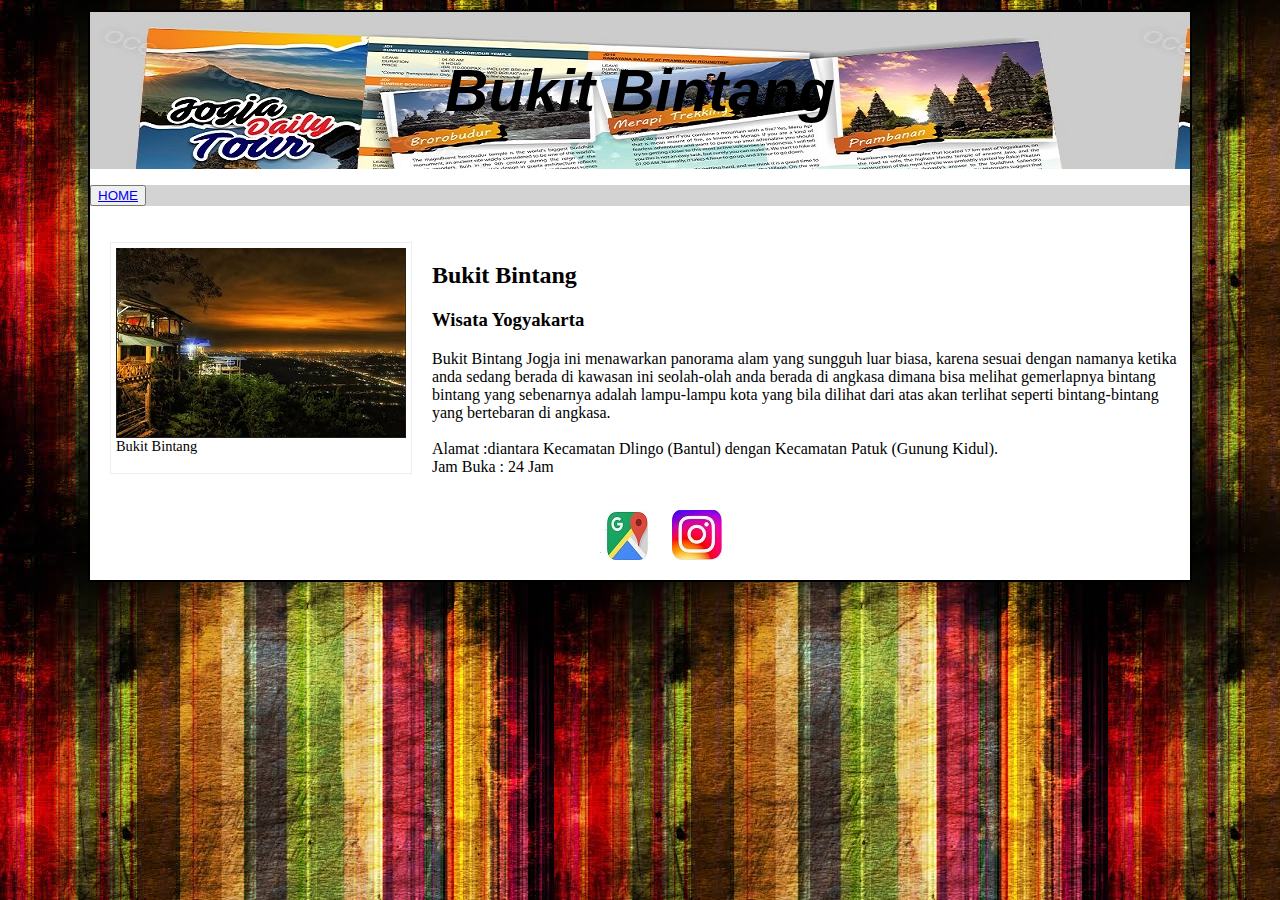
<file: bukitbintang.html>
<head>
		<link rel="stylesheet" type="text/css" href="bb.css">
</head>
<body>
	<div class="wrap">
		<div class="header">			
			<center>
			<h1>Bukit Bintang</h1>
			</center>
		</div>
		<div class="menu">
			<ul>
				<!--<li><a href="index.php">Home</a></li>-->
				<button><a class="tombol" href="index.html">HOME</a></button>
							
			</ul>
		</div>
		
	<section class="utama">
	<article>
			<figure>
				<img src="gmbr/bb.jfif" alt="Bukit Bintang"/>
				<figcaption>Bukit Bintang</figcaption>
			</figure>
		<hgroup>
			<h2>Bukit Bintang</h2>
			<h3>Wisata Yogyakarta</h3>
		</hgroup>

		<p>Bukit Bintang Jogja ini menawarkan panorama alam yang sungguh luar biasa, karena sesuai dengan namanya ketika anda sedang berada di kawasan ini seolah-olah anda berada di angkasa dimana bisa melihat gemerlapnya bintang bintang  yang sebenarnya adalah lampu-lampu kota yang bila dilihat dari atas akan terlihat seperti bintang-bintang yang bertebaran di angkasa.<br><br>Alamat   :diantara Kecamatan Dlingo (Bantul) dengan Kecamatan Patuk (Gunung Kidul). <br>
			Jam Buka : 24 Jam <br>
			
		
		</article>
			<ul>
				<a href="https://www.google.com/maps/dir/-7.776179,110.5572998/Bukit+Bintang,+Suryatmajan,+Kec.+Danurejan,+Kota+Yogyakarta,+Daerah+Istimewa+Yogyakarta+55213/@-7.7949938,110.482829,13z/data=!3m1!4b1!4m9!4m8!1m1!4e1!1m5!1m1!1s0x2e7a58282b65d9d9:0x7834965220a35a0d!2m2!1d110.4816803!2d-7.8439209" target="blank"> <img src="logo/maps.jpg" ></a> 
				
				 <a href="https://www.instagram.com/explore/locations/772659604/bukit-bintanggunung-kidulyogyakarta/"blank"> <img src="logo/ig.jpg" > </a>

			</ul>
		</section>
</file>
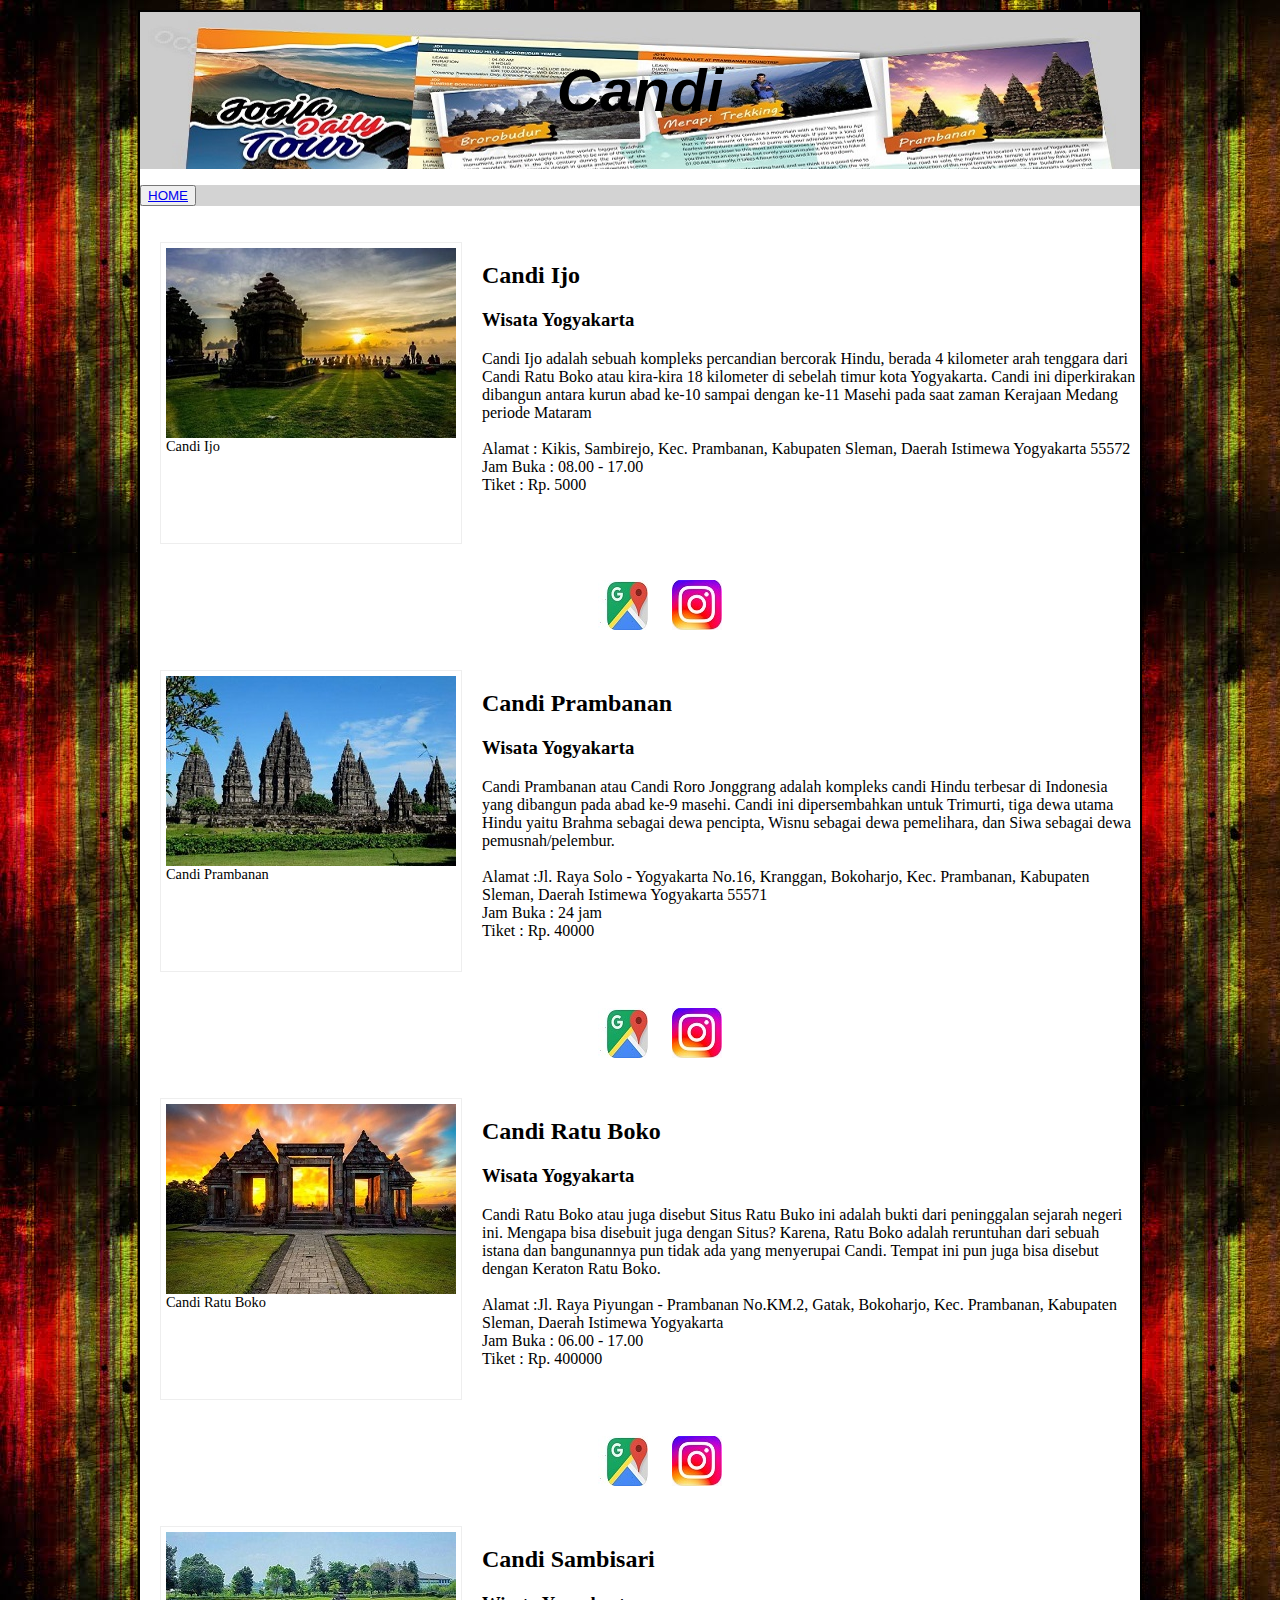
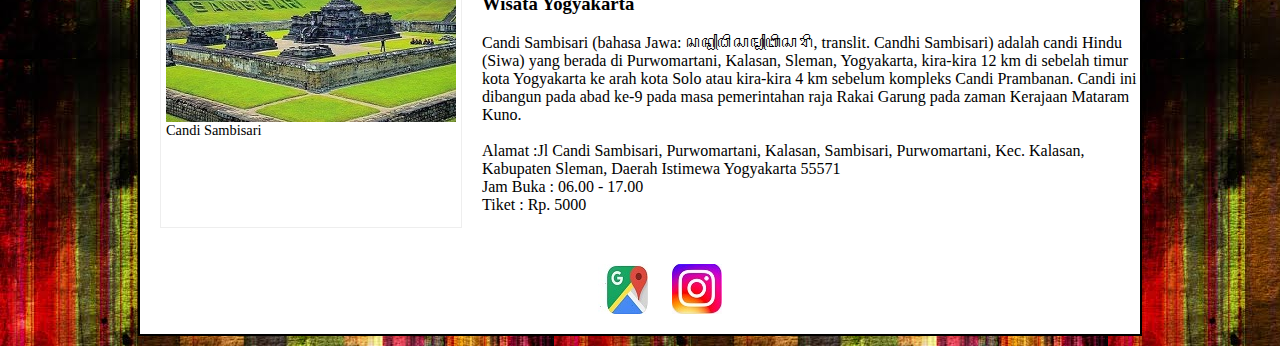
<file: candi.html>
<head>
		<link rel="stylesheet" type="text/css" href="candi.css">
</head>
<body>
	<div class="wrap">
		<div class="header">			
			<center>
			<h1>Candi</h1>
			</center>
		</div>
		<div class="menu">
			<ul>
				<!--<li><a href="index.php">Home</a></li>-->
				<button><a class="tombol" href="index.html">HOME</a></button>
							
			</ul>
		</div>
		
	<section class="utama">
	<article>
			<figure>
				<img src="gmbr/ijo.jfif" alt="Candi Ijo"/>
				<figcaption>Candi Ijo</figcaption>
			</figure>
		<hgroup>
			<h2>Candi Ijo</h2>
			<h3>Wisata Yogyakarta</h3>
		</hgroup>

		<p>Candi Ijo adalah sebuah kompleks percandian bercorak Hindu, berada 4 kilometer arah tenggara dari Candi Ratu Boko atau kira-kira 18 kilometer di sebelah timur kota Yogyakarta. Candi ini diperkirakan dibangun antara kurun abad ke-10 sampai dengan ke-11 Masehi pada saat zaman Kerajaan Medang periode Mataram<br><br>Alamat   : Kikis, Sambirejo, Kec. Prambanan, Kabupaten Sleman, Daerah Istimewa Yogyakarta 55572 <br>
			Jam Buka : 08.00 - 17.00<br>
			Tiket    : Rp. 5000</p><br>
			
		
		</article>
			<ul>
				<a href="https://www.google.com/maps/place/Candi+Ijo/@-7.7838319,110.5118548,15z/data=!4m2!3m1!1s0x0:0xa062a1bc51696d11?sa=X&ved=2ahUKEwiaqqf19snmAhWTcn0KHfTvBzcQ_BIwFXoECBwQCA" target="blank"> <img src="logo/maps.jpg" ></a> 
				
				 <a href="https://www.instagram.com/explore/locations/1009515123/candi-ijo-jogjakarta?hl=id" target="blank"> <img src="logo/ig.jpg" > </a>

			</ul>
		</section>

		<article>
			<figure>
				<img src="gmbr/prambanan.jfif" alt="Candi Prambanan"/>
				<figcaption>Candi Prambanan</figcaption>
			</figure>
		<hgroup>
			<h2>Candi Prambanan</h2>
			<h3>Wisata Yogyakarta</h3>
		</hgroup>

		<p>Candi Prambanan atau Candi Roro Jonggrang adalah kompleks candi Hindu terbesar di Indonesia yang dibangun pada abad ke-9 masehi. Candi ini dipersembahkan untuk Trimurti, tiga dewa utama Hindu yaitu Brahma sebagai dewa pencipta, Wisnu sebagai dewa pemelihara, dan Siwa sebagai dewa pemusnah/pelembur.<br><br>Alamat   :Jl. Raya Solo - Yogyakarta No.16, Kranggan, Bokoharjo, Kec. Prambanan, Kabupaten Sleman, Daerah Istimewa Yogyakarta 55571<br>
			Jam Buka : 24 jam <br>
			Tiket    : Rp. 40000</p><br>
			
		
		</article>
			<ul>
				<a href="https://www.google.com/maps/place/Candi+Prambanan/@-7.7520206,110.4914674,15z/data=!4m5!3m4!1s0x0:0x19e7a03b25955a2d!8m2!3d-7.7520206!4d110.4914674" target="blank"> <img src="logo/maps.jpg" ></a> 
				
				 <a href="https://www.instagram.com/prambananpark/" target="blank"> <img src="logo/ig.jpg" > </a>

			</ul>
		</section>
				
		<article>
			<figure>
				<img src="gmbr/ratuboko.jpg" alt="Candi Ratu Boko"/>
				<figcaption>Candi Ratu Boko</figcaption>
			</figure>
		<hgroup>
			<h2>Candi Ratu Boko</h2>
			<h3>Wisata Yogyakarta</h3>
		</hgroup>

		<p>Candi Ratu Boko atau juga disebut Situs Ratu Buko ini adalah bukti dari peninggalan sejarah negeri ini. Mengapa bisa disebuit juga dengan Situs? Karena, Ratu Boko adalah reruntuhan dari sebuah istana dan bangunannya pun tidak ada yang menyerupai Candi. Tempat ini pun juga bisa disebut dengan Keraton Ratu Boko.<br><br>Alamat   :Jl. Raya Piyungan - Prambanan No.KM.2, Gatak, Bokoharjo, Kec. Prambanan, Kabupaten Sleman, Daerah Istimewa Yogyakarta<br>
			Jam Buka : 06.00 - 17.00<br>
			Tiket    : Rp. 400000</p><br>
			
		
		</article>
			<ul>
				<a href="https://www.google.com/maps/place/Ratu+Boko/@-7.7705416,110.4894158,15z/data=!4m2!3m1!1s0x0:0x153f44f14476f95b?sa=X&ved=2ahUKEwjNz4nx9snmAhWaV30KHediBrEQ_BIwFXoECB8QCA" target="blank"> <img src="logo/maps.jpg" ></a> 
				
				 <a href="https://www.instagram.com/explore/locations/262572977439027/candi-ratu-boko" target="blank"> <img src="logo/ig.jpg" > </a>

			</ul>
		</section>

		<article>
			<figure>
				<img src="gmbr/sambisari.jfif" alt="Candi Sambisari"/>
				<figcaption>Candi Sambisari</figcaption>
			</figure>
		<hgroup>
			<h2>Candi Sambisari</h2>
			<h3>Wisata Yogyakarta</h3>
		</hgroup>

		<p>Candi Sambisari (bahasa Jawa: ꦕꦤ꧀ꦝꦶ​ꦱꦩ꧀ꦧꦶꦱꦫꦶ, translit. Candhi Sambisari) adalah candi Hindu (Siwa) yang berada di Purwomartani, Kalasan, Sleman, Yogyakarta, kira-kira 12 km di sebelah timur kota Yogyakarta ke arah kota Solo atau kira-kira 4 km sebelum kompleks Candi Prambanan. Candi ini dibangun pada abad ke-9 pada masa pemerintahan raja Rakai Garung pada zaman Kerajaan Mataram Kuno.<br><br>Alamat   :Jl Candi Sambisari, Purwomartani, Kalasan, Sambisari, Purwomartani, Kec. Kalasan, Kabupaten Sleman, Daerah Istimewa Yogyakarta 55571<br>
			Jam Buka : 06.00 - 17.00 <br>
			Tiket    : Rp. 5000</p><br>
			
		
		</article>
			<ul>
				<a href="https://www.google.com/maps/place/Candi+Sambisari/@-7.7624319,110.4470205,15z/data=!4m2!3m1!1s0x0:0xd8f5c2d79ac124f3?sa=X&ved=2ahUKEwistsSE98nmAhXRUn0KHQ6jB8wQ_BIwFXoECBoQCA" target="blank"> <img src="logo/maps.jpg" ></a> 
				
				 <a href="https://www.instagram.com/explore/locations/122816014823539/candi-sambisari/" target="blank"> <img src="logo/ig.jpg" > </a>

			</ul>
		</section>
</file>
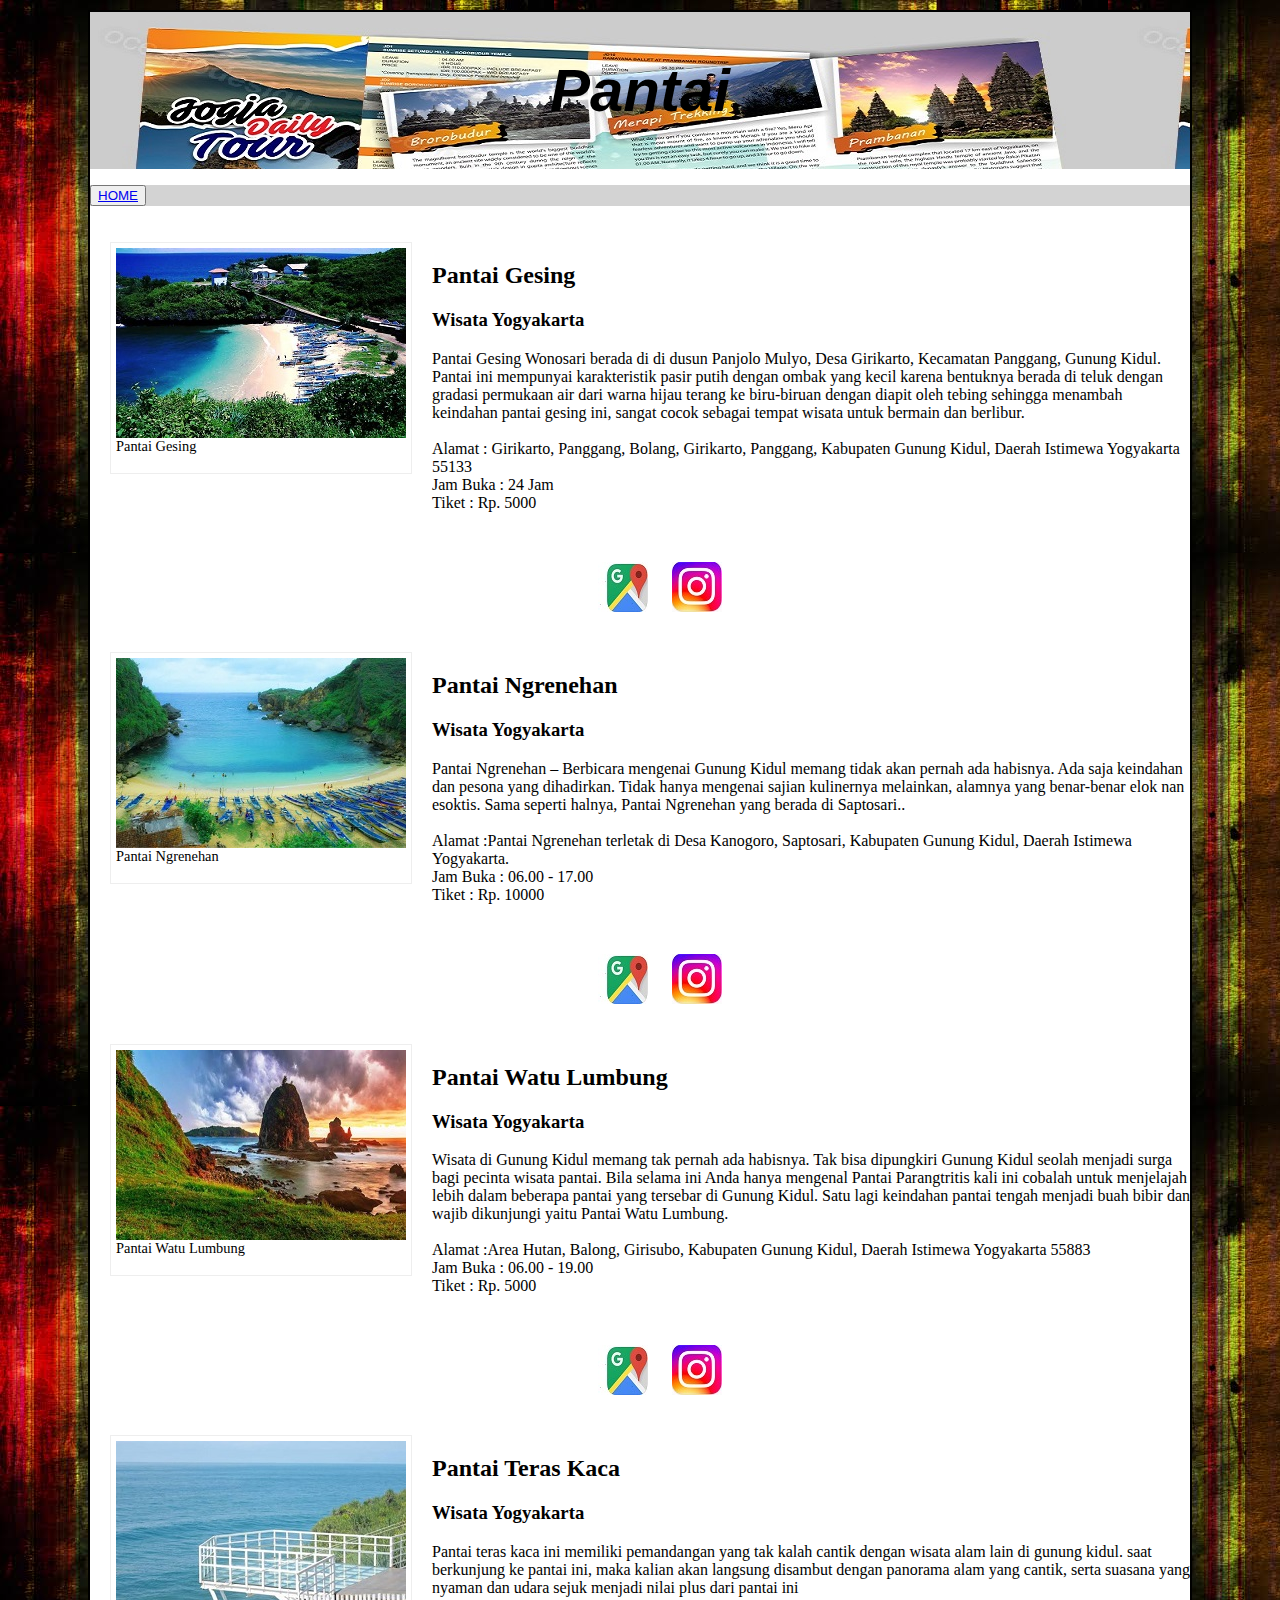
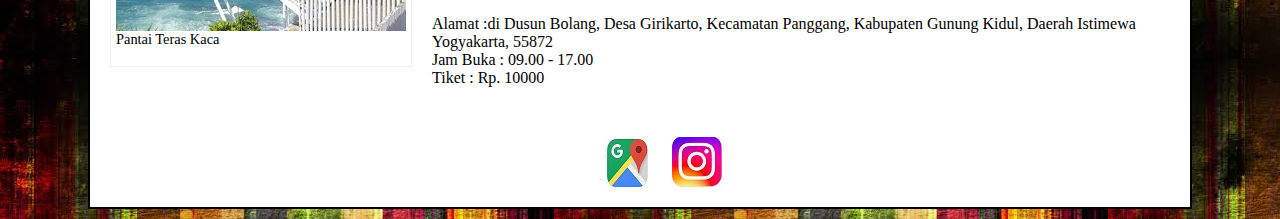
<file: pantai.html>
<head>
		<link rel="stylesheet" type="text/css" href="pantai.css">
</head>
<body>
	<div class="wrap">
		<div class="header">			
			<center>
			<h1>Pantai</h1>
			
		</center>
		</div>
		<div class="menu">
			<ul>
				<!--<li><a href="kembali.html">Home</a></li>-->
				<button><a class="tombol" href="index.html">HOME</a></button>
			</ul>
		</div>
		
	<section class="utama">
	<article>
			<figure>
				<img src="gmbr/pantaigesing.jfif" alt="Pantai Gesing"/>
				<figcaption>Pantai Gesing</figcaption>
			</figure>
		<hgroup>
			<h2>Pantai Gesing</h2>
			<h3>Wisata Yogyakarta</h3>
		</hgroup>

		<p>Pantai Gesing Wonosari berada di di dusun Panjolo Mulyo, Desa Girikarto, Kecamatan Panggang, Gunung Kidul. Pantai ini mempunyai karakteristik pasir putih dengan ombak yang kecil karena bentuknya berada di teluk dengan gradasi permukaan air dari warna hijau terang ke biru-biruan dengan diapit oleh tebing sehingga menambah keindahan pantai gesing ini, sangat cocok sebagai tempat wisata untuk bermain dan berlibur.<br><br>Alamat   : Girikarto, Panggang, Bolang, Girikarto, Panggang, Kabupaten Gunung Kidul, Daerah Istimewa Yogyakarta 55133 <br>
			Jam Buka : 24 Jam <br>
			Tiket    : Rp. 5000</p><br>
			
		
		</article>
			<ul>
				<a href="https://www.google.com/maps/place/Pantai+Gesing/@-8.108139,110.4684332,15z/data=!4m5!3m4!1s0x0:0xfaf1f0102bac9342!8m2!3d-8.108139!4d110.4684332" target="blank"> <img src="logo/maps.jpg" ></a> 
				
				 <a href="https://www.instagram.com/explore/locations/951922804/pantai-gesing" target="blank"> <img src="logo/ig.jpg" > </a>

			</ul>
		</section>

		<article>
			<figure>
				<img src="gmbr/pantaiNgrenehan.jfif" alt="Pantai Ngrenehan"/>
				<figcaption>Pantai Ngrenehan</figcaption>
			</figure>
		<hgroup>
			<h2>Pantai Ngrenehan</h2>
			<h3>Wisata Yogyakarta</h3>
		</hgroup>

		<p>Pantai Ngrenehan – Berbicara mengenai Gunung Kidul memang tidak akan pernah ada habisnya. Ada saja keindahan dan pesona yang dihadirkan. Tidak hanya mengenai sajian kulinernya  melainkan, alamnya yang benar-benar elok nan esoktis. Sama seperti halnya, Pantai Ngrenehan yang berada di Saptosari..<br><br>Alamat   :Pantai Ngrenehan terletak di Desa Kanogoro, Saptosari, Kabupaten Gunung Kidul, Daerah Istimewa Yogyakarta. <br>
			Jam Buka : 06.00 - 17.00<br>
			Tiket    : Rp. 10000</p><br>
			
		
		</article>
			<ul>
				<a href="https://www.google.com/maps/place/Pantai+Ngrenehan/@-8.1211888,110.5120256,17z/data=!3m1!4b1!4m5!3m4!1s0x2e7ba5568b9ebe5b:0x4ae27d9d8fda79d4!8m2!3d-8.1211475!4d110.5142337" target="blank"> <img src="logo/maps.jpg" ></a> 
				
				 <a href="https://www.instagram.com/explore/locations/570938456/pantai-ngrenehan-gunung-kidul-yogyakarta" target="blank"> <img src="logo/ig.jpg" > </a>

			</ul>
		</section>


		<article>
			<figure>
				<img src="gmbr/pantaiwatulumbung.jfif" alt="Pantai Watu Lumbung"/>
				<figcaption>Pantai Watu Lumbung</figcaption>
			</figure>
		<hgroup>
			<h2>Pantai Watu Lumbung</h2>
			<h3>Wisata Yogyakarta</h3>
		</hgroup>

		<p>Wisata di Gunung Kidul memang tak pernah ada habisnya. Tak bisa dipungkiri Gunung Kidul seolah menjadi surga bagi pecinta wisata pantai. Bila selama ini Anda hanya mengenal Pantai Parangtritis kali ini cobalah untuk menjelajah lebih dalam beberapa pantai yang tersebar di Gunung Kidul. Satu lagi keindahan pantai tengah menjadi buah bibir dan wajib dikunjungi yaitu Pantai Watu Lumbung.<br><br>Alamat   :Area Hutan, Balong, Girisubo, Kabupaten Gunung Kidul, Daerah Istimewa Yogyakarta 55883<br>
			Jam Buka : 06.00 - 19.00<br>
			Tiket    : Rp. 5000</p><br>
			
		
		</article>
			<ul>
				<a href="https://www.google.com/maps/place/Pantai+Watu+Lumbung/@-8.1860206,110.700279,15z/data=!4m5!3m4!1s0x0:0x15c44b48d96babc1!8m2!3d-8.1860206!4d110.700279" target="blank"> <img src="logo/maps.jpg" ></a> 
				
				 <a href="https://www.instagram.com/explore/locations/947969519/pantai-watu-lumbung-yogyakarta" target="blank"> <img src="logo/ig.jpg" > </a>

			</ul>
		</section>


		<article>
			<figure>
				<img src="gmbr/pantaiteraskaca.jfif" alt="Pantai Teras Kaca"/>
				<figcaption>Pantai Teras Kaca</figcaption>
			</figure>
		<hgroup>
			<h2>Pantai Teras Kaca</h2>
			<h3>Wisata Yogyakarta</h3>
		</hgroup>

		<p>Pantai teras kaca ini memiliki pemandangan yang tak kalah cantik dengan wisata alam lain di gunung kidul. saat berkunjung ke pantai ini, maka kalian akan langsung disambut dengan panorama alam yang cantik, serta suasana yang nyaman dan udara sejuk menjadi nilai plus dari pantai ini<br><br>Alamat   :di Dusun Bolang, Desa Girikarto, Kecamatan Panggang, Kabupaten Gunung Kidul, Daerah Istimewa Yogyakarta, 55872<br>
			Jam Buka : 09.00 - 17.00<br>
			Tiket    : Rp. 10000</p><br>
			
		
		</article>
			<ul>
				<a href="https://www.google.com/maps/place/Teras+Kaca+Pantai+Nguluran/@-8.1060061,110.4618655,15z/data=!4m5!3m4!1s0x0:0x3cbe00808d088ca2!8m2!3d-8.1060061!4d110.4618655" target="blank"> <img src="logo/maps.jpg" ></a> 
				
				 <a href="https://www.instagram.com/teraskaca/?hl=id" target="blank"> <img src="logo/ig.jpg" > </a>

			</ul>
		</section>
</file>
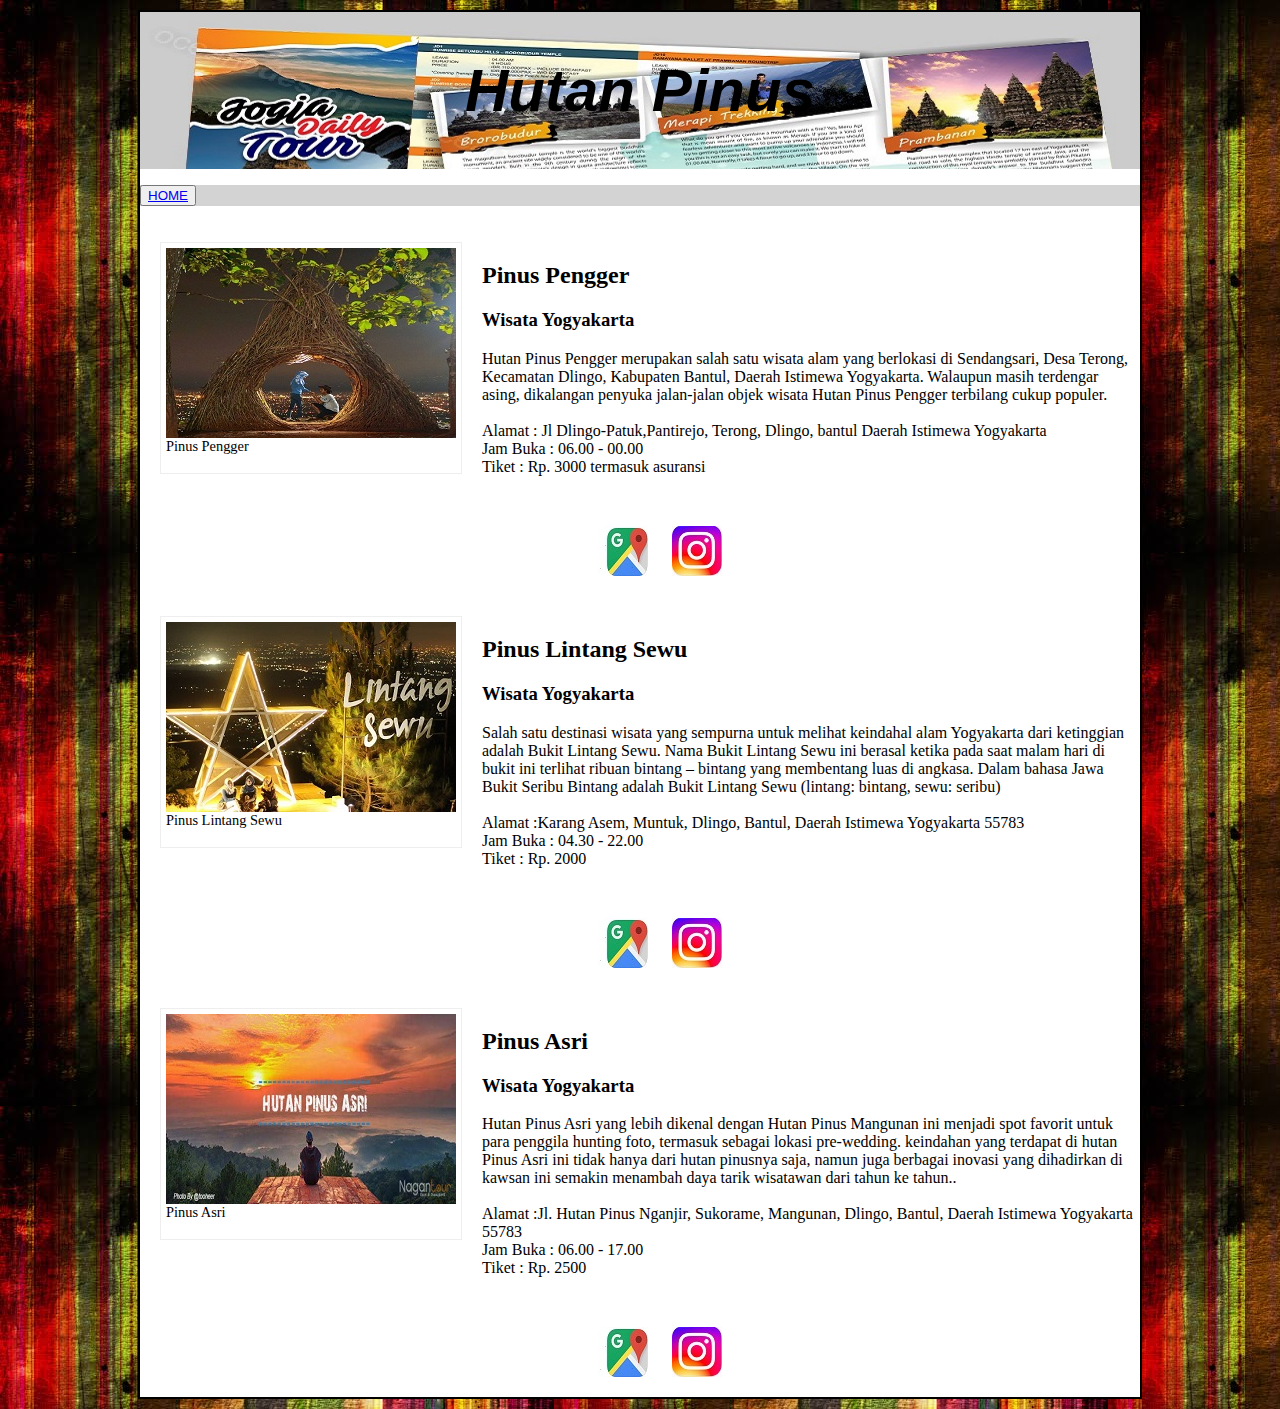
<file: pinus.html>
<head>
		<link rel="stylesheet" type="text/css" href="pinus.css">
</head>
<body>
	<div class="wrap">
		<div class="header">			
			<center>
			<h1>Hutan Pinus</h1>
		</center>
		</div>
		<div class="menu">
			<ul>
				<!--<li><a href="index.php">Home</a></li>-->
				<button><a class="tombol" href="index.html">HOME</a></button>
			</ul>
		</div>
		
	<section class="utama">
	<article>
			<figure>
				<img src="gmbr/PinusPengger.jpg" alt="Pinus Pengger"/>
				<figcaption>Pinus Pengger</figcaption>
			</figure>
		<hgroup>
			<h2>Pinus Pengger</h2>
			<h3>Wisata Yogyakarta</h3>
		</hgroup>

		<p>Hutan Pinus Pengger merupakan salah satu wisata alam yang berlokasi di Sendangsari, Desa Terong, Kecamatan Dlingo, Kabupaten Bantul, Daerah Istimewa Yogyakarta. Walaupun masih terdengar asing, dikalangan penyuka jalan-jalan objek wisata Hutan Pinus Pengger terbilang cukup populer.<br><br>Alamat   : Jl Dlingo-Patuk,Pantirejo, Terong, Dlingo, bantul Daerah Istimewa Yogyakarta <br>
			Jam Buka : 06.00 - 00.00<br>
			Tiket    : Rp. 3000 termasuk asuransi</p><br>
			
		
		</article>
			<ul>
				<a href="https://www.google.com/maps/place/Hutan+Pinus+Sendangsari/@-7.8663775,110.4561359,16z/data=!4m5!3m4!1s0x0:0xf33314fb0104fc60!8m2!3d-7.871075!4d110.4597408" target="blank"> <img src="logo/maps.jpg" ></a> 
				
				 <a href="https://www.instagram.com/pinuspengger/" target="blank"> <img src="logo/ig.jpg" > </a>

			</ul>
		</section>

		<article>
			<figure>
				<img src="gmbr/PinusLintang.jpg" alt="Pinus Lintang Sewu"/>
				<figcaption>Pinus Lintang Sewu</figcaption>
			</figure>
		<hgroup>
			<h2>Pinus Lintang Sewu</h2>
			<h3>Wisata Yogyakarta</h3>
		</hgroup>

		<p>Salah satu destinasi wisata yang sempurna untuk melihat keindahal alam Yogyakarta dari ketinggian adalah Bukit Lintang Sewu. Nama Bukit Lintang Sewu ini berasal ketika pada saat malam hari di bukit ini terlihat ribuan bintang – bintang yang membentang luas di angkasa. Dalam bahasa Jawa Bukit Seribu Bintang adalah Bukit Lintang Sewu (lintang: bintang, sewu: seribu)<br><br>Alamat   :Karang Asem, Muntuk, Dlingo, Bantul, Daerah Istimewa Yogyakarta 55783 <br>
			Jam Buka : 04.30 - 22.00<br>
			Tiket    : Rp. 2000</p><br>
			
		
		</article>
			<ul>
				<a href="https://www.google.com/maps/place/Bukit+Lintang+Sewu/@-7.9148441,110.4356776,15z/data=!4m5!3m4!1s0x0:0x87a0debce17a6da7!8m2!3d-7.9148441!4d110.4356776" target="blank"> <img src="logo/maps.jpg" ></a> 
				
				 <a href="https://www.instagram.com/explore/locations/336118546785950/bukit-lintang-sewu?hl=id" target="blank"> <img src="logo/ig.jpg" > </a>

			</ul>
		</section>
				

		<article>
			<figure>
				<img src="gmbr/pinusAsri.jpg" alt="Pinus Asri"/>
				<figcaption>Pinus Asri</figcaption>
			</figure>
		<hgroup>
			<h2>Pinus Asri</h2>
			<h3>Wisata Yogyakarta</h3>
		</hgroup>

		<p>Hutan Pinus Asri yang lebih dikenal dengan Hutan Pinus Mangunan ini menjadi spot favorit untuk para penggila hunting foto, termasuk sebagai lokasi pre-wedding. keindahan yang terdapat di hutan Pinus Asri ini tidak hanya dari hutan pinusnya saja, namun juga berbagai inovasi yang dihadirkan di kawsan ini semakin menambah daya tarik wisatawan dari tahun ke tahun..<br><br>Alamat   :Jl. Hutan Pinus Nganjir, Sukorame, Mangunan, Dlingo, Bantul, Daerah Istimewa Yogyakarta 55783 <br>
			Jam Buka : 06.00 - 17.00<br>
			Tiket    : Rp. 2500</p><br>
			
		
		</article>
			<ul>
				<a href="https://www.google.com/maps/place/Hutan+Pinus+Mangunan+Dlingo/@-7.9267837,110.4319967,15z/data=!4m5!3m4!1s0x0:0x9fb567811ef62e4e!8m2!3d-7.9267837!4d110.4319967" target="blank"> <img src="logo/maps.jpg" ></a> 
				
				 <a href="https://www.instagram.com/explore/locations/378613405814859/hutan-pinus-asri/?hl=id" target="blank"> <img src="logo/ig.jpg" > </a>

			</ul>
		</section>
</file>
<file: bb.css>
.wrap{
	background:white;
	width: 1100px;
	margin: 10px auto;
	border: 2px solid #000000;
	
}

/*bagian header*/
.wrap .header{
	background-image: url(gmbr/brosur.jpg);
	/*height: 50px;*/
	font-family: arial;
	padding: 4px 10px;
	font-size: 30px;
	font-style: italic;
	
}


/*bagian menu*/
.wrap .menu{
	background: transparent;

}

.wrap .menu ul{
	padding: 0;
	margin: ;
	background: transparent;
	overflow: hidden;
	background-color:lightgrey;
	text-decoration: blink;
	text-align: left;
}

/*akhir menu*/



.wrap .section.utama{
	float: left;
	width: 659px;
	width: 1px solid #eeeeee;
}
article{
	clear: both;
	overflow: auto;
	width: 100%
}
hgroup{
	margin-top: 40px
}
figure{
	float: left;
	width: 290px;
	height: 220px;
	padding: 5px;
	margin: 20px;
	border: 1px solid #eeeeee;
}
figcaption{
	font-size: 90%;
	text-align: left;
}
aside{
	width: 230px;
	float: left;
	padding: 0px 0px 0px 20px;
}
aside section a{
	display: block;
	padding: 10px;
	border-bottom: 1px solid #eeeeee;
	text-align: left;
}
ul {
	text-align: center;
	letter-spacing: 20px;
}
body {
	background-image: url(gmbr/kayu.jfif);
}
</file>
<file: candi.css>
.wrap{
	background:white;
	width: 1000px;
	margin: 10px auto;
	border: 2px solid #000000;
	
}

/*bagian header*/
.wrap .header{
	background-image: url(gmbr/brosur.jpg);
	/*height: 50px;*/
	font-family: arial;
	padding: 4px 10px;
	font-size: 30px;
	font-style: italic;
	
}


/*bagian menu*/
.wrap .menu{
	background: transparent;

}

.wrap .menu ul{
	padding: 0;
	margin: ;
	background: transparent;
	overflow: hidden;
	background-color:lightgrey;
	text-decoration: blink;
	text-align: left;
}

/*akhir menu*/



.wrap .section.utama{
	float: left;
	width: 659px;
	width: 1px solid #eeeeee;
}
article{
	clear: both;
	overflow: auto;
	width: 100%
}
hgroup{
	margin-top: 40px
}
figure{
	float: left;
	width: 290px;
	height: 290px;
	padding: 5px;
	margin: 20px;
	border: 1px solid #eeeeee;
}
figcaption{
	font-size: 90%;
	text-align: left;
}
aside{
	width: 230px;
	float: left;
	padding: 0px 0px 0px 20px;
}
aside section a{
	display: block;
	padding: 10px;
	border-bottom: 1px solid #eeeeee;
	text-align: left;
}
ul {
	text-align: center;
	letter-spacing: 20px;
}
body {
	background-image: url(gmbr/kayu.jfif);
}
</file>
<file: pantai.css>
.wrap{
	background:white;
	width: 1100px;
	margin: 10px auto;
	border: 2px solid #000000;
	
}

/*bagian header*/
.wrap .header{
	background-image: url(gmbr/brosur.jpg);
	/*height: 50px;*/
	font-family: arial;
	padding: 4px 10px;
	font-size: 30px;
	font-style: italic;
	
}


/*bagian menu*/
.wrap .menu{
	background: transparent;

}

.wrap .menu ul{
	padding: 0;
	margin: ;
	background: transparent;
	overflow: hidden;
	background-color:lightgrey;
	text-decoration: blink;
	text-align: left;
}

/*akhir menu*/



.wrap .section.utama{
	float: left;
	width: 659px;
	width: 1px solid #eeeeee;
}
article{
	clear: both;
	overflow: auto;
	width: 100%
}
hgroup{
	margin-top: 40px
}
figure{
	float: left;
	width: 290px;
	height: 220px;
	padding: 5px;
	margin: 20px;
	border: 1px solid #eeeeee;
}
figcaption{
	font-size: 90%;
	text-align: left;
}
aside{
	width: 230px;
	float: left;
	padding: 0px 0px 0px 20px;
}
aside section a{
	display: block;
	padding: 10px;
	border-bottom: 1px solid #eeeeee;
	text-align: left;
}
ul {
	text-align: center;
	letter-spacing: 20px;
}
body {
	background-image: url(gmbr/kayu.jfif);
}
</file>
<file: pinus.css>
.wrap{
	background:white;
	width: 1000px;
	margin: 10px auto;
	border: 2px solid #000000;
	
}

/*bagian header*/
.wrap .header{
	background-image: url(gmbr/brosur.jpg);
	/*height: 50px;*/
	font-family: arial;
	padding: 4px 10px;
	font-size: 30px;
	font-style: italic;
	
}


/*bagian menu*/
.wrap .menu{
	background: transparent;

}

.wrap .menu ul{
	padding: 0;
	margin: ;
	background: transparent;
	overflow: hidden;
	background-color:lightgrey;
	text-decoration: blink;
	text-align: left;
}

/*akhir menu*/



.wrap .section.utama{
	float: left;
	width: 659px;
	width: 1px solid #eeeeee;
}
article{
	clear: both;
	overflow: auto;
	width: 100%
}
hgroup{
	margin-top: 40px
}
figure{
	float: left;
	width: 290px;
	height: 220px;
	padding: 5px;
	margin: 20px;
	border: 1px solid #eeeeee;
}
figcaption{
	font-size: 90%;
	text-align: left;
}
aside{
	width: 230px;
	float: left;
	padding: 0px 0px 0px 20px;
}
aside section a{
	display: block;
	padding: 10px;
	border-bottom: 1px solid #eeeeee;
	text-align: left;
}
ul {
	text-align: center;
	letter-spacing: 20px;
}
body {
	background-image: url(gmbr/kayu.jfif);
}
</file>
